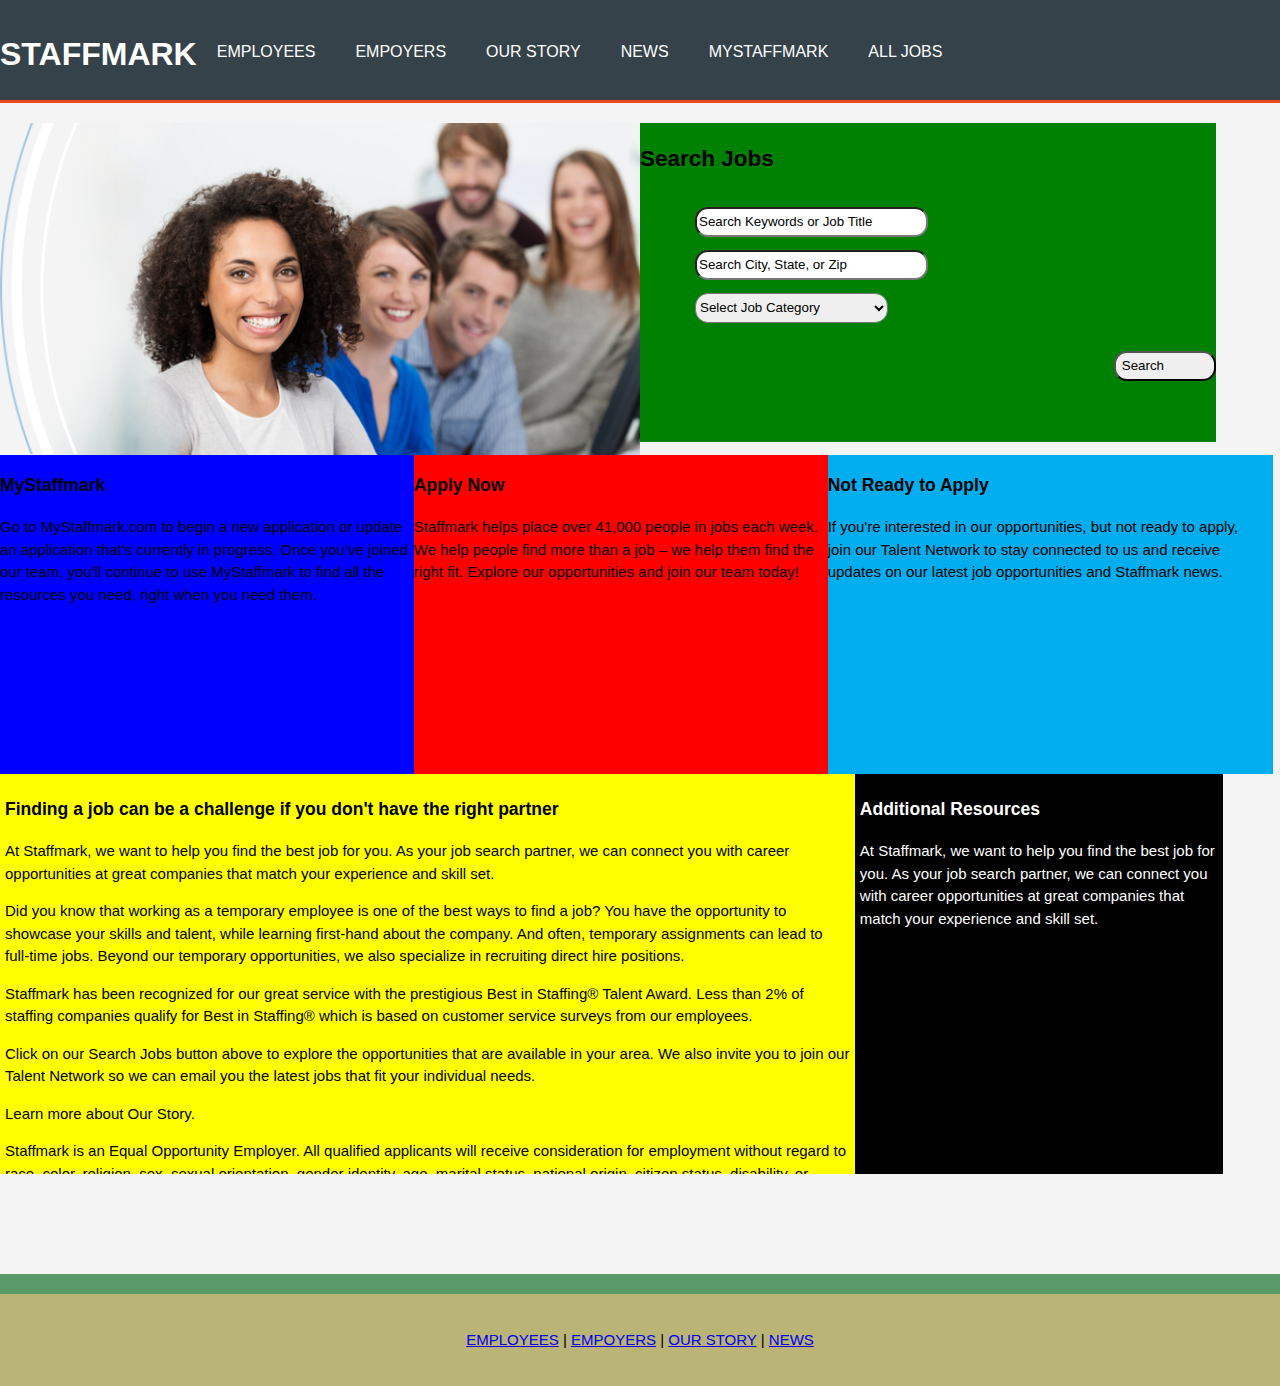
<file: index.html>
<!DOCTYPE html>
<html>
<head>
  <title>Staffmark | welcome</title>
  <link rel="stylesheet" href="css/project.css">
</head>
<body>
  <!-- This is the header of the website -->
  <header>
    <div class="container">
    <div id="myheader">
      <a href="index.html"><h1>Staffmark</h1></a>
    </div>
      <!-- Navigation bar section -->
    <nav>
      <ul class="main-nav">
          <li class="current"><a href="#">EMPLOYEES</a></li>
          <li><a href="employers.html">EMPOYERS</a></li>
          <li><a href="ourstory.html">OUR STORY</a></li>
          <li><a href="news.html">NEWS</a></li>
          <li><a href="#">MYSTAFFMARK</a></li>
          <li><a href="#">ALL JOBS</a></li>
      </ul>
    </nav>
   </div>
  </header>
  <!-- Here is the first big section involved of image and form-a of the left page of Employees -->
  <section id="first-section">
    <div class="container">
      <div class="image-1">
        <img src="img/img-faqs.png">
      </div>
      <div class="search-box">
        <h2>Search Jobs</h2>
        <ol>
          <li>
            <input type="text" id="search1" name="jobSearch-Keyword" value="Search Keywords or Job Title" />
          </li>
          <li>
            <input type="text" id="search2" name="jobSearch-Location" value="Search City, State, or Zip" />
          </li>
          <select name="jobSearch-Category" id="jobSearchcategory">
            <option value="">Select Job Category</option>
            <option value="">Select Job Category</option>
            <option value="">Select Job Category</option>
            <option value="">Select Job Category</option>
            <option value="">Select Job Category</option>
          </select>
        </ol>
        <input type="submit" id="jobSearchSearch" name="jobSearch-Search" value="Search" class="btn-search" />


      </div>

  <!--    <div id="form1">
        <h3>Search Jobs</h3>
        <form class="search-job">
          <div>
           <input id="search1" type="search" placeholder="Search Keywords or Job Title">
          </div>
          <div>
           <input id="search2" type="search" placeholder="Search Keywords or Job Title">
          </div>
          <div>
          <select name="jobSearch-Category" id="jobSearchcategory">
            <option value="">Select Job Category</option>
            <option value="">Select Job Category</option>
            <option value="">Select Job Category</option>
            <option value="">Select Job Category</option>
            <option value="">Select Job Category</option>
          </select>
        </div>
          <button type="submit" class="button-1">Search</button>

        </form>
      </div>  -->
    </div>
  </section>
  <!-- Here starts the the second big section involved of three verical sections -->
  <section id="sections">
    <div class="container">
      <!-- Here strts the section sectiona -->
      <div class="sectiona">
        <h3>MyStaffmark</h3>
        <p>Go to MyStaffmark.com to begin a new application or update an application that's currently in progress. Once you’ve joined our team, you'll continue to use MyStaffmark to find all the resources you need, right when you need them.</p>
      </div>
      <!-- Here strts the section sectionb -->
      <div class="sectionb">
        <h3>Apply Now</h3>
        <p>Staffmark helps place over 41,000 people in jobs each week. We help people find more than a job – we help them find the right fit. Explore our opportunities and join our team today!</p>
      </div>
      <!-- Here strts the section sectionc -->
      <div class="sectionc">
        <h3>Not Ready to Apply</h3>
        <p>If you're interested in our opportunities, but not ready to apply, join our Talent Network to stay connected to us and receive updates on our latest job opportunities and Staffmark news.</p>
      </div>
    </div>
  </section>
  <!-- Here starts the third big section -->
  <section id="section3">
    <div class="container">
      <div class="section3a">
        <h3>Finding a job can be a challenge if you don't have the right partner</h3>
        <p>At Staffmark, we want to help you find the best job for you. As your job search partner, we can connect you with career opportunities at great companies that match your experience and skill set.</p>
        <p>Did you know that working as a temporary employee is one of the best ways to find a job? You have the opportunity to showcase your skills and talent, while learning first-hand about the company. And often, temporary assignments can lead to full-time jobs. Beyond our temporary opportunities, we also specialize in recruiting direct hire positions.</p>
        <p>Staffmark has been recognized for our great service with the prestigious Best in Staffing® Talent Award. Less than 2% of staffing companies qualify for Best in Staffing® which is based on customer service surveys from our employees.</p>
        <p>Click on our Search Jobs button above to explore the opportunities that are available in your area. We also invite you to join our Talent Network so we can email you the latest jobs that fit your individual needs.</p>
        <p>Learn more about Our Story.</p>
        <p>Staffmark is an Equal Opportunity Employer. All qualified applicants will receive consideration for employment without regard to race, color, religion, sex, sexual orientation, gender identity, age, marital status, national origin, citizen status, disability, or veteran status.</p>
      </div>
      <div class="section3b">
        <h3>Additional Resources</h3>
        <p>At Staffmark, we want to help you find the best job for you. As your job search partner, we can connect you with career opportunities at great companies that match your experience and skill set.</p>
      </div>
    </div>
  </section>

  <!-- here starts the markup of the footer -->
    <div class="footer-container">
  <footer>
    <p>
      <a href="employees.html">EMPLOYEES</a>   |   <a href="employers.html">EMPOYERS</a>   |   <a href="ourstory.html">OUR STORY</a>    |   <a href="news.html">NEWS</a>
    </p>
  </footer>
</div>
</body>
<script>
/**** javascript***/

document.getElementById("search1").onclick = function(){
  console.log('test');
  document.getElementById("search1").placeholder = ""
};
document.getElementById("search2").onclick = function(){
  console.log('test');
  document.getElementById("search2").placeholder = ""
};
console.log();

</script>
</html>
</file>
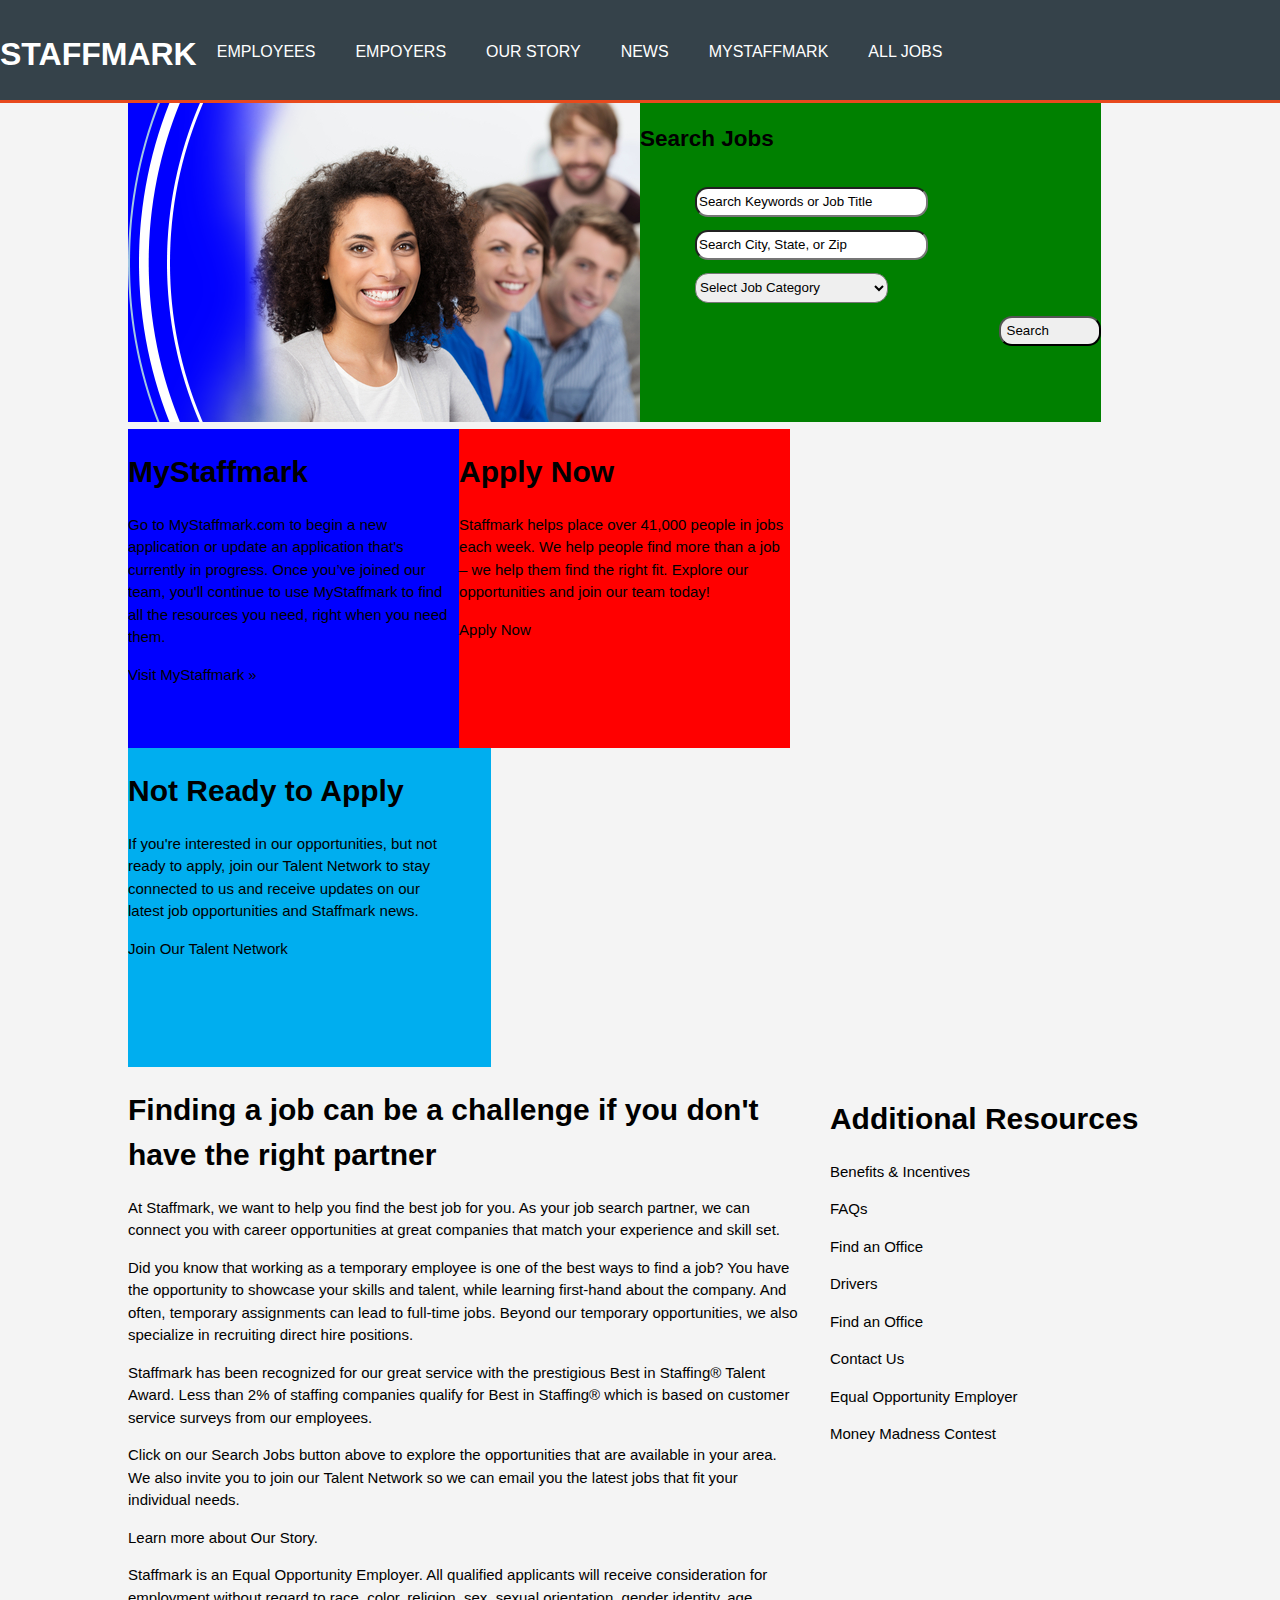
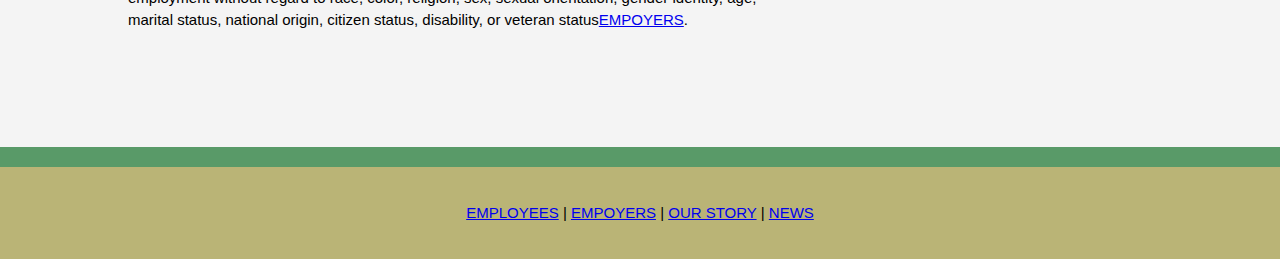
<file: employees.html>
<!DOCTYPE html>
<html>
<head>
  <title>Staffmark | Employees</title>
  <link rel="stylesheet" href="css/project.css">
</head>
<body>
  <!-- This is the header of the website -->
  <header>
    <div class="container">
    <div id="myheader">
      <a href="index.html"><h1>Staffmark</h1></a>
    </div>
      <!-- Navigation bar section -->
    <nav>
      <ul class="main-nav">
          <li class="current"><a href="employees.html">EMPLOYEES</a></li>
          <li><a href="employers.html">EMPOYERS</a></li>
          <li><a href="ourstory.html">OUR STORY</a></li>
          <li><a href="news.html">NEWS</a></li>
          <li><a href="">MYSTAFFMARK</a></li>
          <li><a href="#">ALL JOBS</a></li>
      </ul>
    </nav>
   </div>
  </header>

  <div id="cont">
  <div class="container contimage">

    <div class="image-2">
      <img src="img/img-faqs.png">
    </div>
    <div class="search-box">
      <h2>Search Jobs</h2>
      <ol>
        <li>
          <input type="text" id="search1" name="jobSearch-Keyword" value="Search Keywords or Job Title" />
        </li>
        <li>
          <input type="text" id="search2" name="jobSearch-Location" value="Search City, State, or Zip" />
        </li>
        <li>
        <select name="jobSearch-Category" id="jobSearchcategory">
          <option value="">Select Job Category</option>
          <option value="">Select Job Category</option>
          <option value="">Select Job Category</option>
          <option value="">Select Job Category</option>
          <option value="">Select Job Category</option>
        </select>
      </li>
      <li>
      <input type="submit" id="jobSearchSearch" name="jobSearch-Search" value="Search" class="btn-search" />
    </li>
  </ol>
    </div>
  </div>
  </div>

<!--    <div class="container form-image-2">
  <div id="form-image">
    <div class="image-2">
      <img src="img/img-faqs.png">
    </div>
    <div class="search-box">
      <h2>Search Jobs</h2>
      <ol>
        <li>
          <input type="text" id="search1" name="jobSearch-Keyword" value="Search Keywords or Job Title" />
        </li>
        <li>
          <input type="text" id="search2" name="jobSearch-Location" value="Search City, State, or Zip" />
        </li>
        <li>
        <select name="jobSearch-Category" id="jobSearchcategory">
          <option value="">Select Job Category</option>
          <option value="">Select Job Category</option>
          <option value="">Select Job Category</option>
          <option value="">Select Job Category</option>
          <option value="">Select Job Category</option>
        </select>
      </li>
      <li>
      <input type="submit" id="jobSearchSearch" name="jobSearch-Search" value="Search" class="btn-search" />
    </li>
  </ol>
    </div>
  </div>
</div>           -->

<!--  <div class="container">
    <ol>
      <li>
      <div class="join-employees">
        <h1>MyStaffmark</h1>
        <p>Go to MyStaffmark.com to begin a new application or update an application that's currently in progress. Once you’ve joined our team, you'll continue to use MyStaffmark to find all the resources you need, right when you need them.</p>
        <p>Visit MyStaffmark »</p>
      </div>
    </li>
    <li>
      <div class="join-employees">
        <h1>Apply Now</h1>
        <p>Staffmark helps place over 41,000 people in jobs each week. We help people find more than a job – we help them find the right fit. Explore our opportunities and join our team today!</p>
        <p>APPLY NOW</p>
      </div>
    </li>
  <li>
      <div class="join-employees">
        <h1>Not Ready To Apply?</h1>
        <p>If you're interested in our opportunities, but not ready to apply, join our Talent Network to stay connected to us and receive updates on our latest job opportunities and Staffmark news.</p>
        <p>Join Our Talent Network</p>
      </div>
    </li>
  </div>   -->

  <!-- sectiona sectionb sectionc  -->
  <div id="cont">
    <div class="container">
      <div class="col-3">
      <!-- Here strts the section sectiona -->
      <div class="sectiona">
        <h1>MyStaffmark</h1>
        <p>Go to MyStaffmark.com to begin a new application or update an application that's currently in progress. Once you’ve joined our team, you'll continue to use MyStaffmark to find all the resources you need, right when you need them.</p>
        <p>Visit MyStaffmark »</p>
      </div>
      <!-- Here strts the section sectionb -->
      <div class="sectionb">
        <h1>Apply Now</h1>
        <p>Staffmark helps place over 41,000 people in jobs each week. We help people find more than a job – we help them find the right fit. Explore our opportunities and join our team today!</p>
        <p>Apply Now</p>
      </div>
      <!-- Here strts the section sectionc -->
      <div class="sectionc">
        <h1>Not Ready to Apply</h1>
        <p>If you're interested in our opportunities, but not ready to apply, join our Talent Network to stay connected to us and receive updates on our latest job opportunities and Staffmark news.</p>
        <p>Join Our Talent Network</p>
      </div>
    </div>
    </div>
</div>
    <!---- here is the begining of Finding a job ---->
<div id="cont">
    <div class="container">
    <section id="find-solution-work">
      <div class="find-solution-total">
    <div class="find-solution">
      <h1>Finding a job can be a challenge if you don't have the right partner</h1>
      <p>At Staffmark, we want to help you find the best job for you. As your job search partner, we can connect you with career opportunities at great companies that match your experience and skill set.</p>
      <p>Did you know that working as a temporary employee is one of the best ways to find a job? You have the opportunity to showcase your skills and talent, while learning first-hand about the company. And often, temporary assignments can lead to full-time jobs. Beyond our temporary opportunities, we also specialize in recruiting direct hire positions.</p>
      <p>Staffmark has been recognized for our great service with the prestigious Best in Staffing® Talent Award. Less than 2% of staffing companies qualify for Best in Staffing® which is based on customer service surveys from our employees.</p>
      <p>Click on our Search Jobs button above to explore the opportunities that are available in your area. We also invite you to join our Talent Network so we can email you the latest jobs that fit your individual needs.</p>
      <p>Learn more about Our Story.</p>
      <p>Staffmark is an Equal Opportunity Employer. All qualified applicants will receive consideration for employment without regard to race, color, religion, sex, sexual orientation, gender identity, age, marital status, national origin, citizen status, disability, or veteran status<a href="employers.html">EMPOYERS</a>.</p>


    </div>
    </div>
    <!-- here starts the aside section of employees page -->
    <aside>
      <div class="additional-section">
        <h1>Additional Resources</h1>
        <p>Benefits & Incentives</p>
        <p>FAQs</p>
        <p>Find an Office</p>
        <p>Drivers</p>
        <p>Find an Office</p>
        <p>Contact Us</p>
        <p>Equal Opportunity Employer</p>
        <p>Money Madness Contest</p>
      </div>
    </aside>
    </section>
    </div>
  </div>
    <!-- here starts the markup of the footer -->
      <div class="footer-container">
    <footer>
      <p>
        <a href="employees.html">EMPLOYEES</a>   |   <a href="employers.html">EMPOYERS</a>   |   <a href="ourstory.html">OUR STORY</a>    |   <a href="news.html">NEWS</a>
      </p>
    </footer>
  </div>
    <script>
    /**** javascript***/
    document.getElementById("search1").onclick = function(){
      console.log('test');
      document.getElementById("search1").value = ""
    };
    document.getElementById("search2").onclick = function(){
      console.log('test');
      document.getElementById("search2").value = ""
    };
    console.log();

    </script>




  </body>
  </html>
</file>
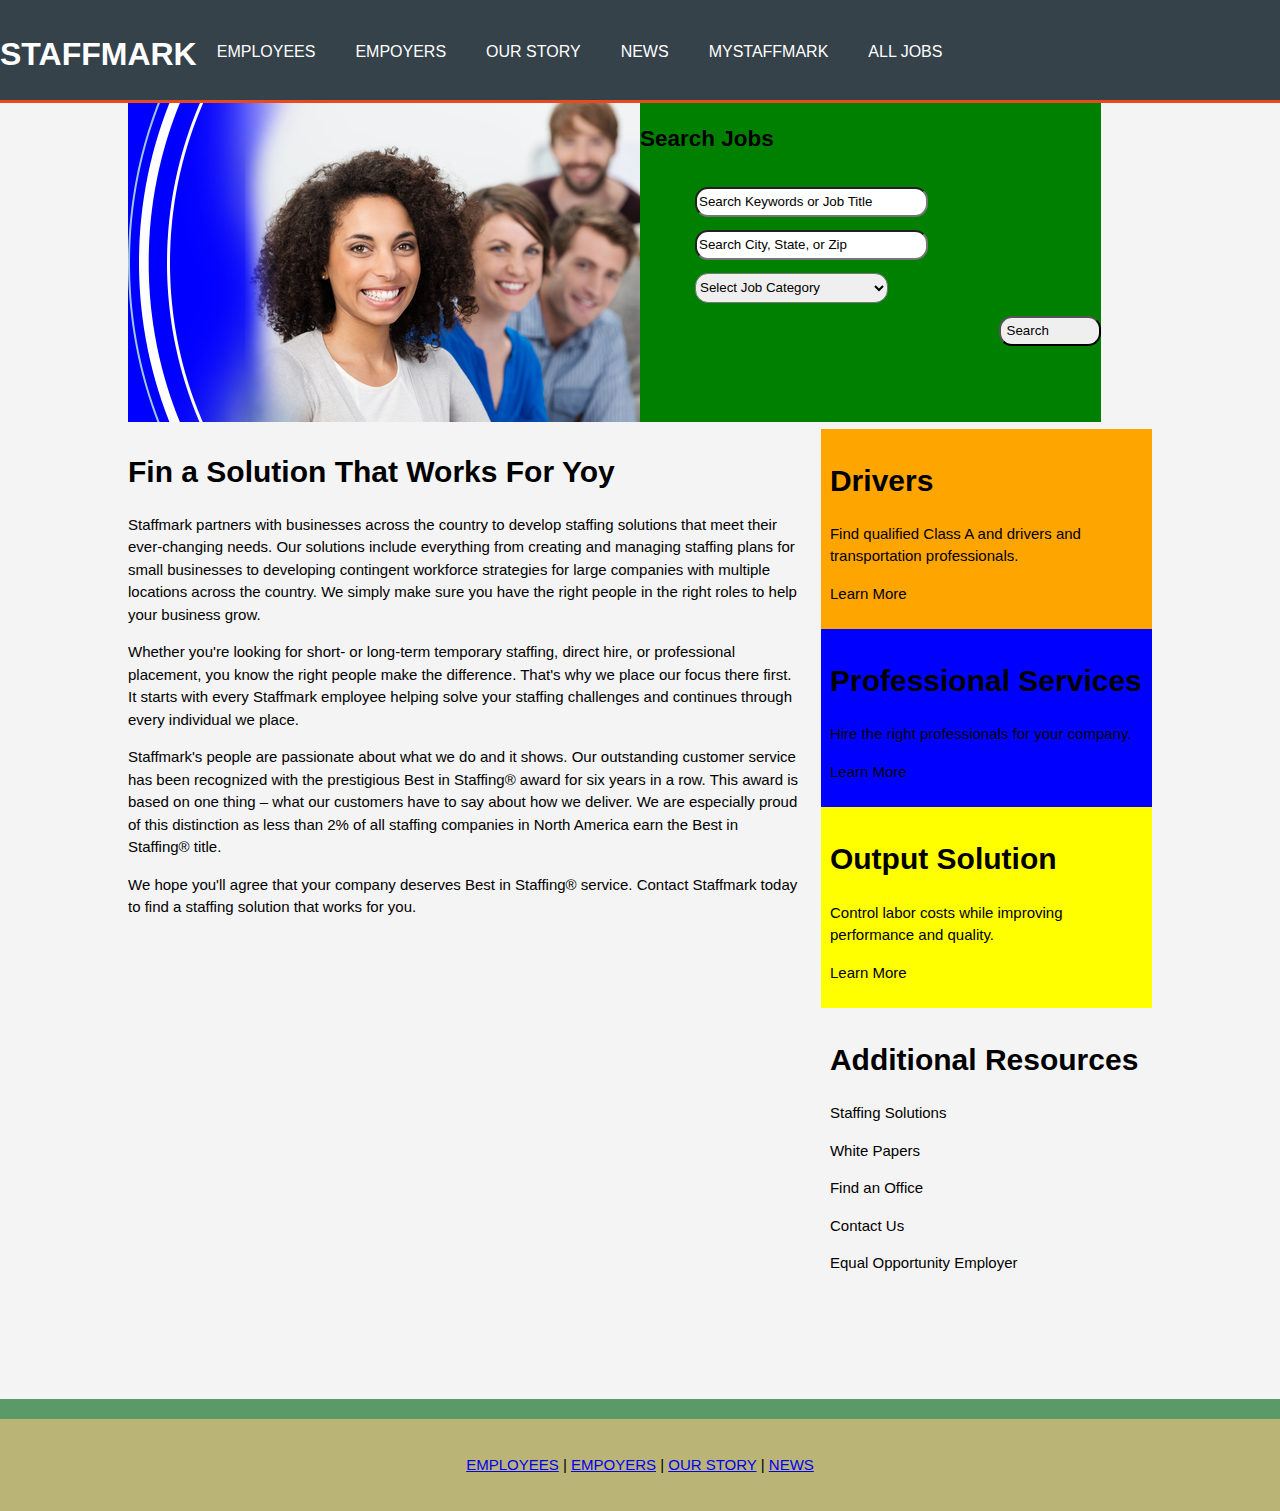
<file: employers.html>
<!--https://github.com/fodhil1/fodhil-project-->
<!DOCTYPE html>
<html>
<head>
  <title>Staffmark | Employers</title>
  <link rel="stylesheet" href="css/project.css">
</head>
<body>
  <!-- This is the header of the website -->
  <header>
    <div class="container">
    <div id="myheader">
      <a href="index.html"><h1>Staffmark</h1></a>
    </div>
      <!-- Navigation bar section -->
    <nav>
      <ul class="main-nav">
          <li class="current"><a href="employees.html">EMPLOYEES</a></li>
          <li><a href="employers.html">EMPOYERS</a></li>
          <li><a href="ourstory.html">OUR STORY</a></li>
          <li><a href="news.html">NEWS</a></li>
          <li><a href="testt.html">MYSTAFFMARK</a></li>
          <li><a href="#">ALL JOBS</a></li>
      </ul>
    </nav>
   </div>
  </header>
  <div id="cont">
  <div class="container contimage">

    <div class="image-2">
      <img src="img/img-faqs.png">
    </div>
    <div class="search-box">
      <h2>Search Jobs</h2>
      <ol>
        <li>
          <input type="text" id="search1" name="jobSearch-Keyword" value="Search Keywords or Job Title" />
        </li>
        <li>
          <input type="text" id="search2" name="jobSearch-Location" value="Search City, State, or Zip" />
        </li>
        <li>
        <select name="jobSearch-Category" id="jobSearchcategory">
          <option value="">Select Job Category</option>
          <option value="">Select Job Category</option>
          <option value="">Select Job Category</option>
          <option value="">Select Job Category</option>
          <option value="">Select Job Category</option>
        </select>
      </li>
      <li>
      <input type="submit" id="jobSearchSearch" name="jobSearch-Search" value="Search" class="btn-search" />
    </li>
  </ol>
    </div>
  </div>
  </div>

  <!-- Here strts the find-solution-work -->
  <div id="cont">
  <div class="container">
  <section id="find-solution-work">
    <div class="find-solution-total">
  <div class="find-solution">
    <h1>Fin a Solution That Works For Yoy</h1>
    <p>Staffmark partners with businesses across the country to develop staffing solutions that meet their ever-changing needs. Our solutions include everything from creating and managing staffing plans for small businesses to developing contingent workforce strategies for large companies with multiple locations across the country. We simply make sure you have the right people in the right roles to help your business grow.</p>
    <p>Whether you're looking for short- or long-term temporary staffing, direct hire, or professional placement, you know the right people make the difference. That's why we place our focus there first. It starts with every Staffmark employee helping solve your staffing challenges and continues through every individual we place.</p>
    <p>Staffmark's people are passionate about what we do and it shows. Our outstanding customer service has been recognized with the prestigious Best in Staffing® award for six years in a row. This award is based on one thing – what our customers have to say about how we deliver. We are especially proud of this distinction as less than 2% of all staffing companies in North America earn the Best in Staffing® title.</p>
    <p>We hope you'll agree that your company deserves Best in Staffing® service. Contact Staffmark today to find a staffing solution that works for you.</p>
  </div>
  </div>
  <!-- here starts the aside section  -->
  <aside>
    <div class="drive-section">
      <h1>Drivers</h1>
      <p>Find qualified Class A and drivers and transportation professionals.</p>
      <p>Learn More</p>
    </div>

    <div class="professionals-section">
      <h1>Professional Services</h1>
      <p>Hire the right professionals for your company.</p>
      <p>Learn More</p>
    </div>

    <div class="Output-section">
      <h1>Output Solution</h1>
      <p>Control labor costs while improving performance and quality.</p>
      <p>Learn More</p>
    </div>
    <div class="additional-section">
      <h1>Additional Resources</h1>
      <p>Staffing Solutions</p>
      <p>White Papers</p>
      <p>Find an Office</p>
      <p>Contact Us</p>
      <p>Equal Opportunity Employer</p>
    </div>
  </aside>
  </section>
  </div>
</div>
<!-- here starts the markup of the footer -->
  <div class="footer-container">
<footer>
  <p>
    <a href="employees.html">EMPLOYEES</a>   |   <a href="employers.html">EMPOYERS</a>   |   <a href="ourstory.html">OUR STORY</a>    |   <a href="news.html">NEWS</a>
  </p>
</footer>
</div>

</body>
<script>
/**** javascript***/

document.getElementById("search1").onclick = function(){
  console.log('test');
  document.getElementById("search1").value = ""
};
document.getElementById("search2").onclick = function(){
  console.log('test');
  document.getElementById("search2").value = ""
};
console.log();

</script>
</html>
</file>
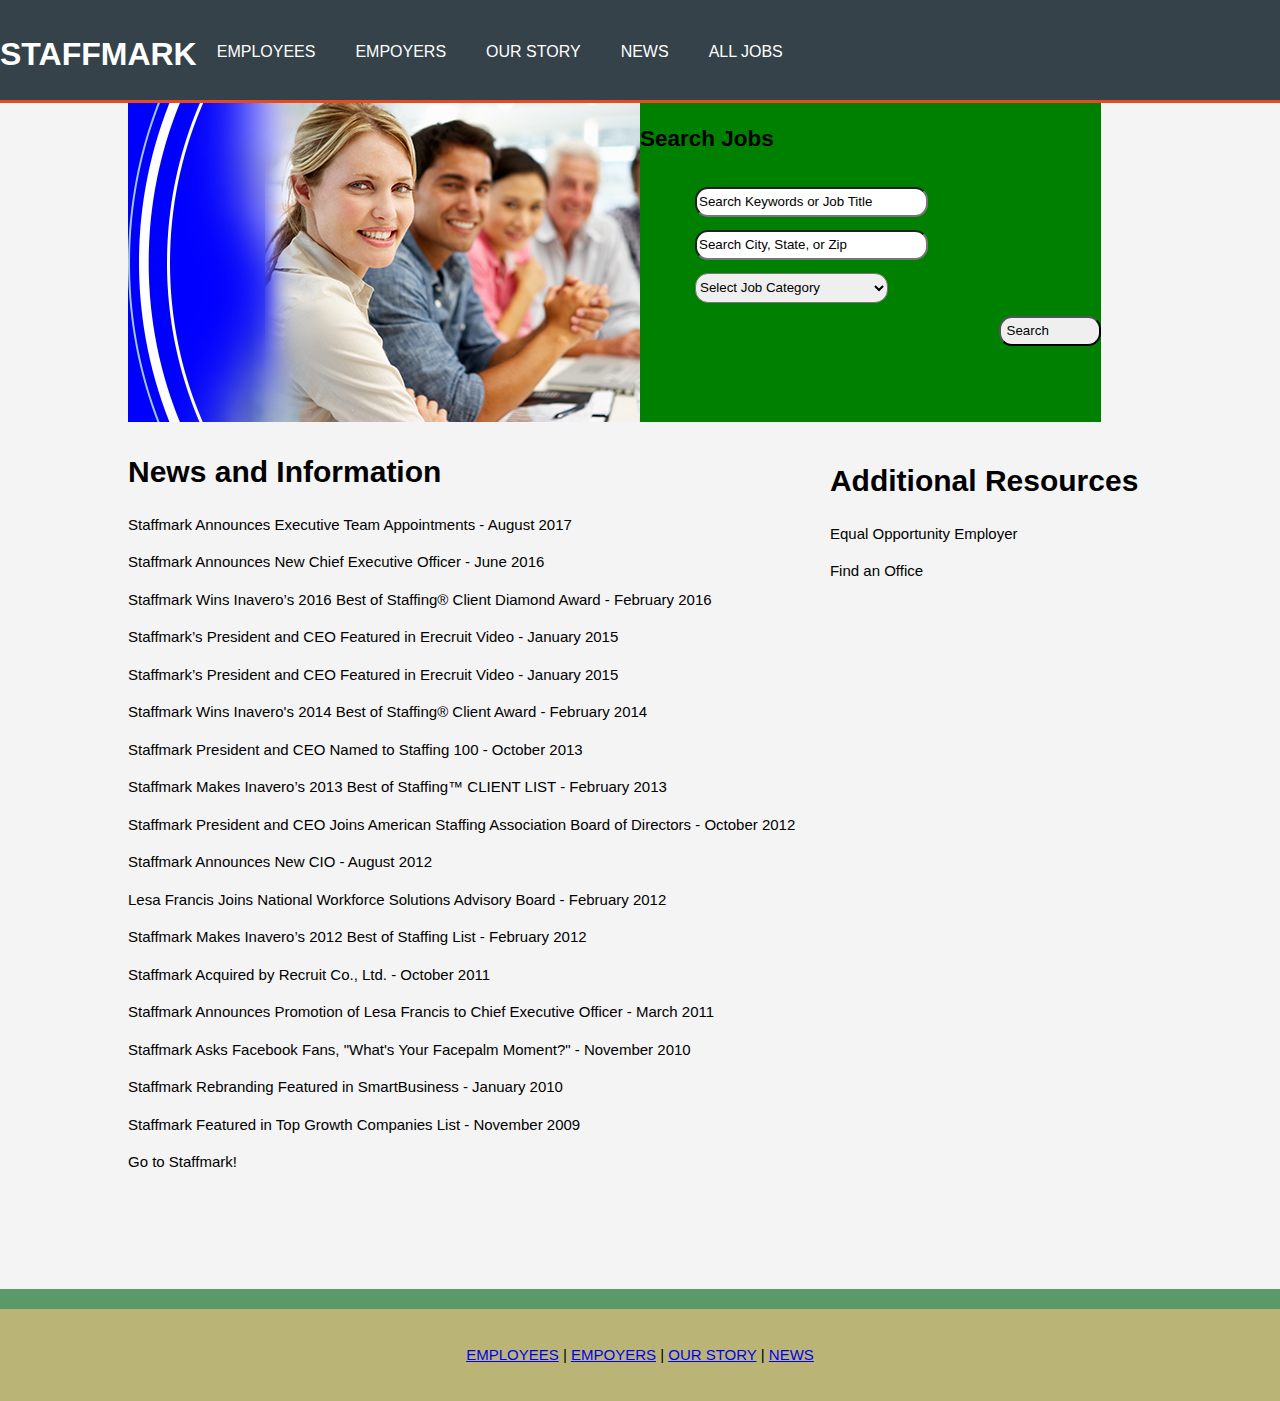
<file: news.html>
<!DOCTYPE html>
<html>
<head>
  <title>Staffmark | NEWS</title>
  <link rel="stylesheet" href="css/project.css">
</head>
<body>
  <!-- This is the header of the website -->
  <header>
    <div class="container">
    <div id="myheader">
      <a href="index.html"><h1>Staffmark</h1></a>
    </div>
      <!-- Navigation bar section -->
    <nav>
      <ul class="main-nav">
          <li class="current"><a href="employees.html">EMPLOYEES</a></li>
          <li><a href="employers.html">EMPOYERS</a></li>
          <li><a href="ourstory.html">OUR STORY</a></li>
          <li><a href="news.html">NEWS</a></li>
        <!--  <li><a href="testt.html">MYSTAFFMARK</a></li>  -->
          <li><a href="#">ALL JOBS</a></li>
      </ul>
    </nav>
   </div>
  </header>
  <div id="cont">
  <div class="container contimage">

    <div class="image-2">
      <img src="img/img-news.png">
    </div>
    <div class="search-box">
      <h2>Search Jobs</h2>
      <ol>
        <li>
          <input type="text" id="search1" name="jobSearch-Keyword" value="Search Keywords or Job Title" />
        </li>
        <li>
          <input type="text" id="search2" name="jobSearch-Location" value="Search City, State, or Zip" />
        </li>
        <li>
        <select name="jobSearch-Category" id="jobSearchcategory">
          <option value="">Select Job Category</option>
          <option value="">Select Job Category</option>
          <option value="">Select Job Category</option>
          <option value="">Select Job Category</option>
          <option value="">Select Job Category</option>
        </select>
      </li>
      <li>
      <input type="submit" id="jobSearchSearch" name="jobSearch-Search" value="Search" class="btn-search" />
    </li>
  </ol>
    </div>
  </div>
  </div>
<!--  here starts the news and information   -->
<div id="cont">
<div class="container">
<section id="find-solution-work">
  <div class="find-solution-total">
<div class="find-solution">
  <h1>News and Information</h1>
  <p>Staffmark Announces Executive Team Appointments - August 2017</p>
  <p>Staffmark Announces New Chief Executive Officer - June 2016</p>
  <p>Staffmark Wins Inavero’s 2016 Best of Staffing® Client Diamond Award - February 2016</p>
  <p>Staffmark’s President and CEO Featured in Erecruit Video - January 2015</p>
  <p>Staffmark’s President and CEO Featured in Erecruit Video - January 2015</p>
  <p>Staffmark Wins Inavero's 2014 Best of Staffing® Client Award - February 2014</p>
  <p>Staffmark President and CEO Named to Staffing 100 - October 2013</p>
  <p>Staffmark Makes Inavero’s 2013 Best of Staffing™ CLIENT LIST - February 2013</p>
  <p>Staffmark President and CEO Joins American Staffing Association Board of Directors - October 2012</p>
  <p>Staffmark Announces New CIO - August 2012</p>
  <p>Lesa Francis Joins National Workforce Solutions Advisory Board - February 2012</p>
  <p>Staffmark Makes Inavero’s 2012 Best of Staffing List - February 2012</p>
  <p>Staffmark Acquired by Recruit Co., Ltd. - October 2011</p>
  <p>Staffmark Announces Promotion of Lesa Francis to Chief Executive Officer - March 2011</p>
  <p>Staffmark Asks Facebook Fans, "What's Your Facepalm Moment?" - November 2010</p>
  <p>Staffmark Rebranding Featured in SmartBusiness - January 2010</p>
  <p>Staffmark Featured in Top Growth Companies List - November 2009</p>
  <p class="warning">
    <span>Go to Staffmark!</span>
  </p>
</div>
</div>
<!-- here starts the aside section  -->
<aside>
  <div class="additional-section">
    <h1>Additional Resources</h1>
    <p>Equal Opportunity Employer</p>
    <p>Find an Office</p>
  </div>
</aside>
</section>
</div>
</div>
<!-- here starts the markup of the footer -->
  <div class="footer-container">
<footer>
  <p>
    <a href="employees.html">EMPLOYEES</a>   |   <a href="employers.html">EMPOYERS</a>   |   <a href="ourstory.html">OUR STORY</a>    |   <a href="news.html">NEWS</a>
  </p>
</footer>
</div>
<script>
/**** javascript***/
document.getElementById("search1").onclick = function(){
  console.log('test');
  document.getElementById("search1").value = ""
};
document.getElementById("search2").onclick = function(){
  console.log('test');
  document.getElementById("search2").value = ""
};
console.log();

</script>

</body>
</html>
</file>
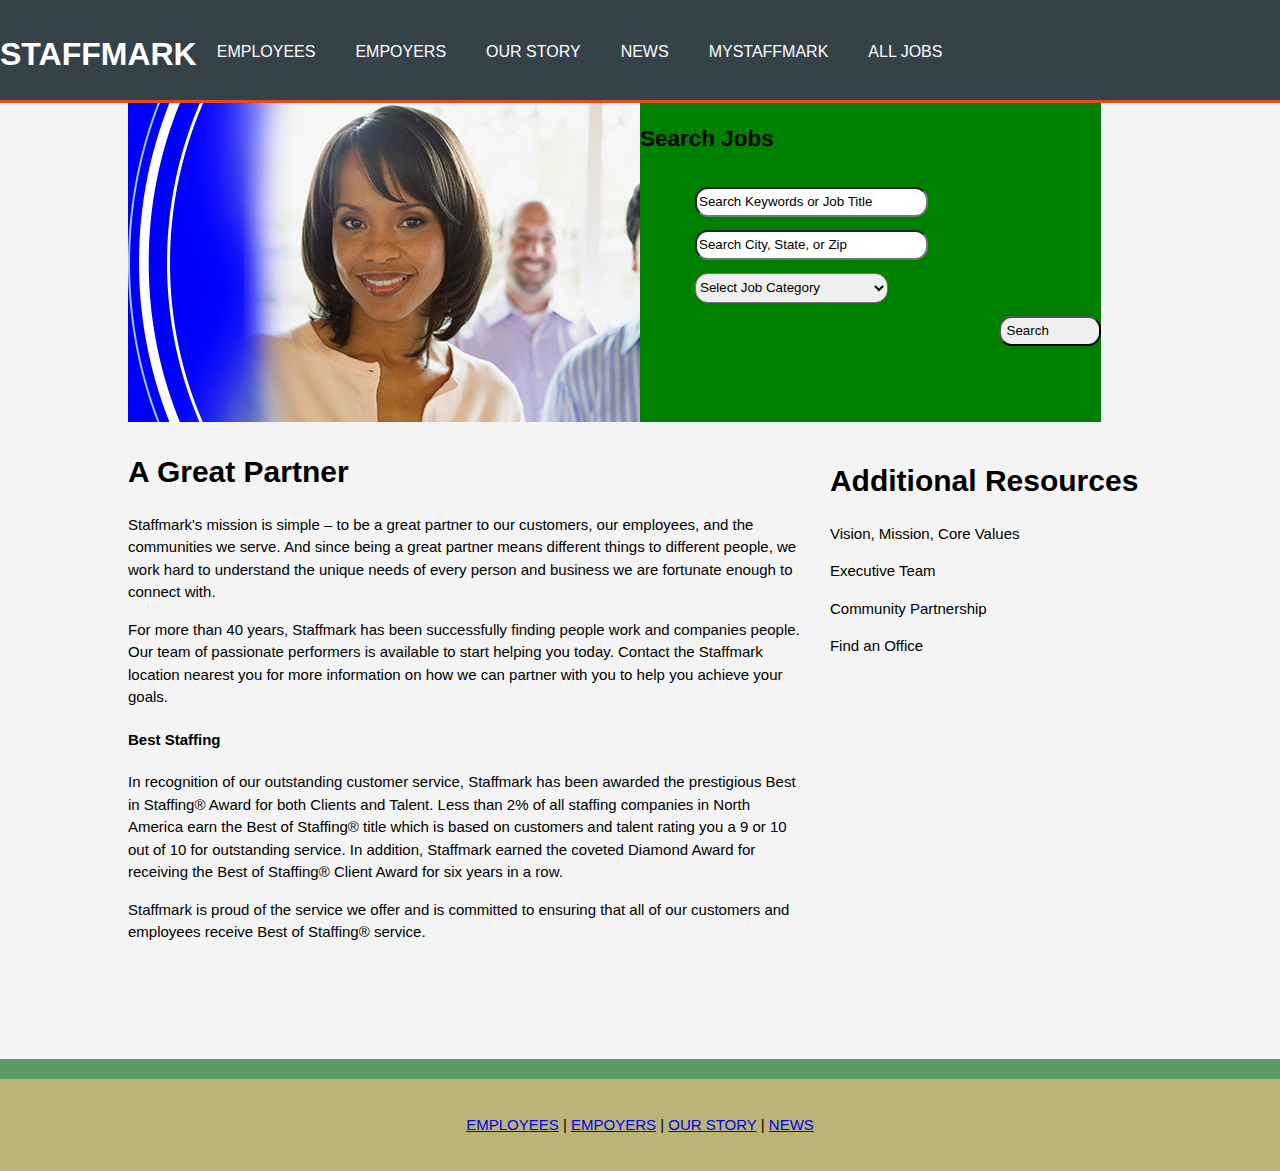
<file: ourstory.html>
<!DOCTYPE html>
<html>
<head>
  <title>Staffmark | OUR STORY</title>
  <link rel="stylesheet" href="css/project.css">
</head>
<body>
  <!-- This is the header of the website -->
  <header>
    <div class="container">
    <div id="myheader">
      <a href="index.html"><h1>Staffmark</h1></a>
    </div>
      <!-- Navigation bar section -->
    <nav>
      <ul class="main-nav">
          <li class="current"><a href="employees.html">EMPLOYEES</a></li>
          <li><a href="employers.html">EMPOYERS</a></li>
          <li><a href="ourstory.html">OUR STORY</a></li>
          <li><a href="news.html">NEWS</a></li>
          <li><a href="testt.html">MYSTAFFMARK</a></li>
          <li><a href="#">ALL JOBS</a></li>
      </ul>
    </nav>
   </div>
  </header>
  <div id="cont">
  <div class="container contimage">

    <div class="image-2">
      <img src="img/img-ourStory.png">
    </div>
    <div class="search-box">
      <h2>Search Jobs</h2>
      <ol>
        <li>
          <input type="text" id="search1" name="jobSearch-Keyword" value="Search Keywords or Job Title" />
        </li>
        <li>
          <input type="text" id="search2" name="jobSearch-Location" value="Search City, State, or Zip" />
        </li>
        <li>
        <select name="jobSearch-Category" id="jobSearchcategory">
          <option value="">Select Job Category</option>
          <option value="">Select Job Category</option>
          <option value="">Select Job Category</option>
          <option value="">Select Job Category</option>
          <option value="">Select Job Category</option>
        </select>
      </li>
      <li>
      <input type="submit" id="jobSearchSearch" name="jobSearch-Search" value="Search" class="btn-search" />
    </li>
  </ol>
    </div>
  </div>
  </div>

<!---- here is the styling of Finding a job ---->
<div id="cont">
<div class="container">
<section id="find-solution-work">
  <div class="find-solution-total">
<div class="find-solution">
  <h1>A Great Partner</h1>
  <p>Staffmark's mission is simple – to be a great partner to our customers, our employees, and the communities we serve. And since being a great partner means different things to different people, we work hard to understand the unique needs of every person and business we are fortunate enough to connect with.</p>
  <p>For more than 40 years, Staffmark has been successfully finding people work and companies people. Our team of passionate performers is available to start helping you today. Contact the Staffmark location nearest you for more information on how we can partner with you to help you achieve your goals.</p>
  <h4>Best Staffing</h4>
  <p>In recognition of our outstanding customer service, Staffmark has been awarded the prestigious Best in Staffing® Award for both Clients and Talent. Less than 2% of all staffing companies in North America earn the Best of Staffing® title which is based on customers and talent rating you a 9 or 10 out of 10 for outstanding service. In addition, Staffmark earned the coveted Diamond Award for receiving the Best of Staffing® Client Award for six years in a row.</p>
  <p>Staffmark is proud of the service we offer and is committed to ensuring that all of our customers and employees receive Best of Staffing® service.</p>
</div>
</div>
<!-- here starts the aside section of employees page -->
<aside>
  <div class="additional-section">
    <h1>Additional Resources</h1>
    <p>Vision, Mission, Core Values</p>
    <p>Executive Team</p>
    <p>Community Partnership</p>
    <p>Find an Office</p>
  </div>
</aside>
</section>
</div>
</div>
<!-- here starts the markup of the footer -->
  <div class="footer-container">
<footer>
  <p>
    <a href="employees.html">EMPLOYEES</a>   |   <a href="employers.html">EMPOYERS</a>   |   <a href="ourstory.html">OUR STORY</a>    |   <a href="news.html">NEWS</a>
  </p>
</footer>
</div>
<script>
/**** javascript***/
document.getElementById("search1").onclick = function(){
  console.log('test');
  document.getElementById("search1").value = ""
};
document.getElementById("search2").onclick = function(){
  console.log('test');
  document.getElementById("search2").value = ""
};
console.log();

</script>

</body>
</html>
</file>
<file: css/project.css>
/***** Body ******/
footer {
  text-align: center;
}
 .footer-container {
   padding: 20px;
   margin-top: 100px;
   background-color: #28491d;
  border-top: 20px solid #599a68;
  background: #bab476;
}
body {
  font-family: Arial,sans-serif;
  font-size: 15px;
  line-height: 1.5;
  padding: 0;
  margin: 0;
  background-color: #f4f4f4;
}

/*** Container ****/
.container {
  width: 100%;
  margin: auto;
  overflow: hidden;
}

/***   Header ****/
header {
  background: #35424a;
  color: #ffffff;
  padding-top: 30px;
  min-height: 70px;
  border-bottom: #e8491d 3px solid;
}

header a {
  color: #ffffff;
  text-decoration: none;
  text-transform: uppercase;
  font-size: 16px;
}

header ul {
  margin: 0;
  padding: 0;
}

header li {
  float: left;
  display: inline;
  padding: 0 20px 0 20px;
}

header .current {
  color: green;
}

header #myheader{
  float: left;
}

header #myheader h1 {
  margin: 0;
}

header nav{
  flaot: right;
  margin-top: 10px;
  align: center;
}

header a:hover {
  color: red;
  font-weight: bold;
}

/**** First section ****/
#first-section {
  margin-top: 20px;
}

#first-section img {
  float: left;
  width: 50%;

}

#first-section form1 {
  float: right;
}

#first-section .imp {
  display: inline-block;
}

#first-section .form1 .imp {
  padding-top: 20px;
}
.form1 {
  background-color: blue;
  width: 50%;
}
.search-job input {
  /* padding: 50px; */
  border-radius: 3px;
  padding-top: 4px;
  padding-bottom: 6px;
  padding-right: 50px;
  margin-left: 15px;
  margin-top: 13px;
}

/***** here is the styling of employers file *****/

aside#sidebar {
float: right;
width: 30%
margin-top: 10px;
}
article#main-col {
  float: left;
  width: 65%
}


/*****	.container {
		width: 80%;
		max-width: 1150px;
		margin: 0 auto;
	}   *****/
h1 {
  flex: center;
}
 .search {
		display: inline;
		width: 50%;
		margin-right: 4px;
		vertical-align: top;
		/* padding-left: 1em;
		padding-right: 1em; */
	}

    .primary   {
    float:left;
    padding: 0;

  }

  .secondary {
  padding: 0;


  }

   .searcha {
    display: inline;
  }

 .search1 .search {
  float: left;
}

.search2 .search {
  float: right;
}
/************* new mediaqueries between intervals *******/
@media(max-width: 768px) {
  .container #find-solution-work .find-solution,
  .container aside .additional-section {
    flaot: none;
    text-align: center;
    width: 100%;
  }
}
/************* new mediaqueries between intervals *******/



/*   #content1 .secondary  {
    float: right;
  }   ***/
/****   Media Queries ****/

@media(max-width: 768px) {
  header nav,
  header nav li {
    flaot: none;
    text-align: center;
    width: 100%;
  }
}

  display: inline;

 		width: 50%;
 		margin-right: 4px;
 		vertical-align: top;
 		/* padding-left: 1em;
 		padding-right: 1em; */
    background-color: green;
}

    .wright1 {
  float: left;
  background-color: red;

  padding: 0;
}

 .content2  {

   background-color: green;

  padding: 0;
}

.search{
  display: inline-flex;
  width: 100%;

}

.tech  {
  float: left;
  background-color: green;


  position: relative;

}
.manu {
  background-color: blue;
  position: relative;
float: right;
}

/**** section two *****/
.cols-3 {
  display:inline-flex;
}
section.col.staffmark {
  float:left;
  background-color: yellow;
}

section.col.join-side {
  float: left;
  background-color: black;
  color: #fff;
}

section.col.apply-now {
  float: left;
  background-color: red;
  color: #fff;
}

.col-2 {
  display: inline-flex;
}

.col-2.col-1 {
  float: left;
  width: 66%;
}
.additional-resources {
  float: right;
}

/***************** Styling of Employer page   **********/

/*** styling of the container1  ******/
#container1 {
  display: block;
    width: 100%;
  height: 320px;
}

/*********   styling of sectiona, sectionb, and sectionc  ****/
#container {
  width: 80%px;
  margin: auto;
}
.col-3 {
  width: 100%;
  padding: 0;
/*  border: 1px solid #fff;
  border-right: none;
  border-top: none;  **/
}
.sectiona {
  float: left;
      width: 32.33%;
      height: 319px;
      padding: 0;
      background-color: blue;
}
.sectionb {
  float:left;
 width: 32.33%;
  height: 319px;
  padding: 0;
  background-color: red;
}
.sectionc {
  float:left;
  width: 32.33%;
  height: 319px;
  padding-right: 32px;
  background-color: #00aeef ;
;
}

/**** styling of the section jobChallenge   ******/
/***** styling of the container2   *****/
#container2 {
  display: block;
    width: 100%;
  height: 320px;
}

/*** styling of sectiona3  ****/

.section3a {
  float:left;
  width: 66%;
  height: 390px;
  padding: 5px;
  background-color: yellow;  **/
}
.section3b {
  float:left;
  width: 28%;
  height: 390px;
  padding: 5px;
  background-color: black;
  color: white;
}

/**** styling the form for the page  ****/

.search-box li {
  display: block;
}
.search-box {
  width: 47%;
  height: 250px;
  background-color: #093c71;
}
.search-box input,
.search-box select {
  border-radius: 13px;
    padding-top: 5px;
    padding-bottom: 6px;
    padding-right: 50px;
    margin-left: 15px;
    margin-top: 13px;

}
#jobSearchSearch {
  float: right;
}

/**** styling of form-image in employers page  ***/
/** .form-image-2 {
  width: 960px;
  margin: auto;
  overflow: hidden;
}  ***/

#form-image {
  display: block;
  width: 100%;
  background-color: red;
}
#cont{
  width: 80%;
  margin: auto;
}
.contimage {
  width: 100%;
  margin: auto;
  overflow: hidden;
  display: inline-block;

}

.image-2 {
  float: left;
  width: 50%;
  height: 319px;
  background-color: blue;
}
.search-box {
  float: left;
  height: 319px;
  width: 45%;
  background-color: green;
}

/** here the media queries of cont  ***/
@media(max-width: 768px) {
  .container .image-2,
  .container .search-box,
  #cont .container .sectiona,
  #cont .container .sectionb,
  #cont .container .sectionc,
  #cont .container #find-solution-work .find-solution-total .find-solution,
  #cont .container #find-solution-work aside .additional-section,
    #cont .container #find-solution-work aside  {
    flaot: none;
    text-align: center;
    width: 100%;
  }
}
/* @media(max-width: 100px) {

  #cont .container #find-solution-work aside .additional-section,
    #cont .container #find-solution-work aside .drive-section,
      #cont .container #find-solution-work aside .professional-section,
        #cont .container #find-solution-work aside .Output-section {
    flaot: none;
    text-align: center;
    width: 100%;
  }
}  **/


/*** styling of the find-solution-work *****/
.drive-section {
  background-color: orange;
  padding: 9px;
}
.professionals-section {
  background-color: blue;
  padding: 9px;
}
.Output-section {
  background-color: yellow;
  padding: 9px;
}
.additional-section {
/**  background-color: yellow;   **/
  padding: 9px;
}
/*** .sidebar-solution {
  padding: 10px;
}   ***/
.container .find-solution-total {
  float: left;
  width: 65.66%;
}
.container aside {
  float: right;
  width: 32.33%;
}

/**** Styling the employees page ****/
/****  styling of the container .join-employees   *****/
.join-employees {
  float: left;
  display: block;
}
</file>
